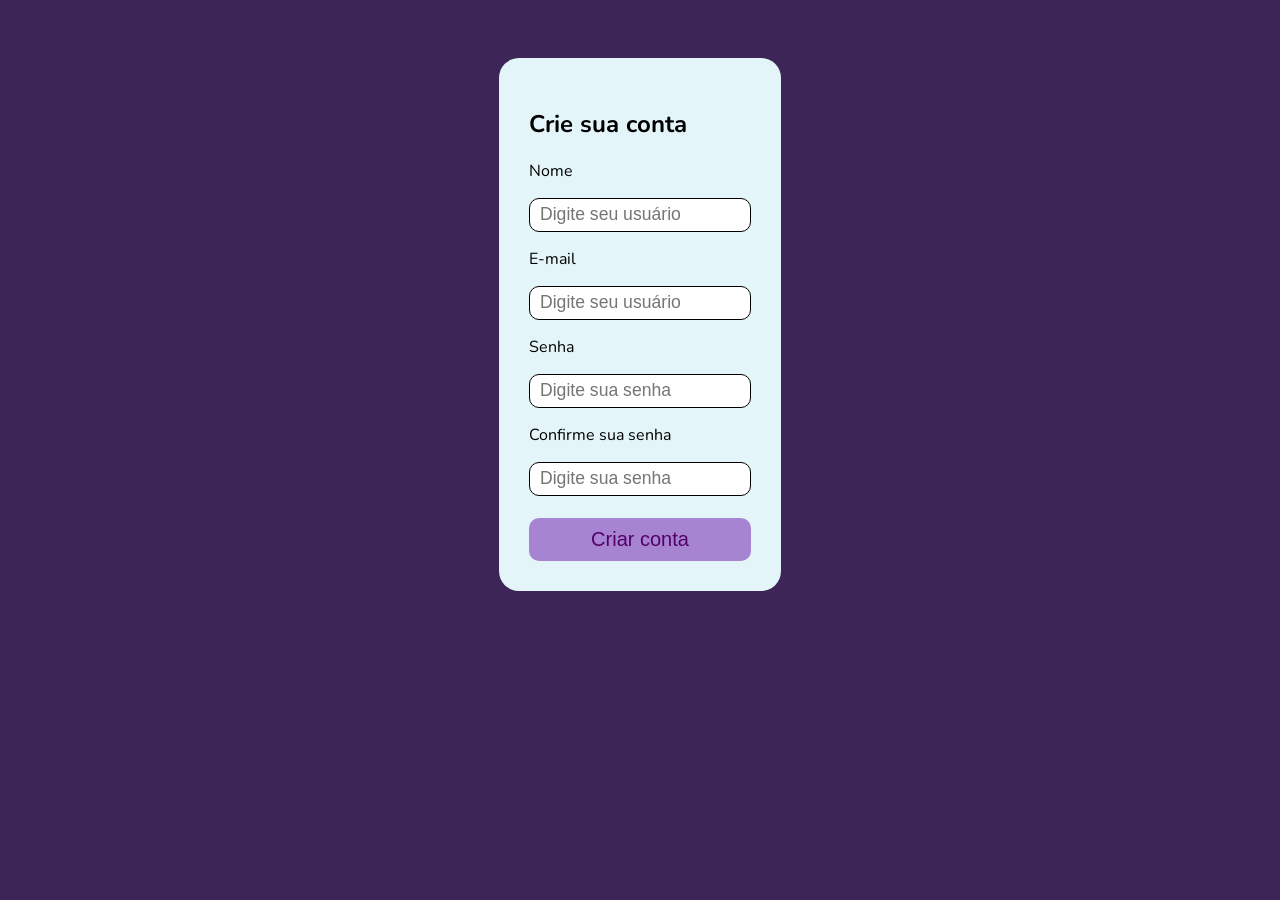
<file: templates/cadastro.html>
<!DOCTYPE html>
<html lang="en">

<head>
    <meta charset="UTF-8">
    <meta name="viewport" content="width=device-width, initial-scale=1.0">
    <title>Cadastro</title>
    <!-- Criar link HTML e CSS -->
    <link rel="stylesheet" href="/static/estilo.css">
    <!-- Adicionar o ícone (favicon) do site -->
    <link rel="shortcut icon" href="logo.png" type="image/x-icon">
</head>

<body class="cadastro">
    <div class="caixa-de-login">
        <h2>Crie sua conta</h2>
        <!-- ADICIONAR O FORM AO INICIO -->
        <form action="/cadastro" method="POST" onsubmit="return verificarSenhas()">
            <p>Nome</p>
            <input type='text' name='nome' placeholder="Digite seu usuário">
            <p>E-mail</p>
            <input type='text' name='email' placeholder="Digite seu usuário">
            <p>Senha</p>
            <input type='password' name='senha' placeholder="Digite sua senha">
            <p>Confirme sua senha</p>
            <input type='password' name='confirmar_senha' placeholder="Digite sua senha">
            <br>
            <br>
            <div class="botoes">
                <!-- <a href="">Criar conta</a> -->
                <!-- Mudar o a para um button -->
                <button type="submit">Criar conta</button>
            </div>
            <!-- FECHAR O FORMS AO FIM -->
        </form>

    </div>
    
    <script src="/static/script.js"></script>
</body>

</html>
</file>
<file: static/estilo.css>
@import url('https://fonts.googleapis.com/css2?family=Nunito:ital,wght@0,200..1000;1,200..1000&family=Roboto:ital,wght@0,100;0,300;0,400;0,500;0,700;0,900;1,100;1,300;1,400;1,500;1,700;1,900&display=swap');

body{
   background-attachment: fixed;
   background-color: #3d2557;
   display: flex;
   justify-content: center;
   align-items: center;
   font-family: "Nunito", serif;
}

.pag-inicial {
    background-color: #e4f5f9;
    padding: 80px;
    max-height: 80vh;
}

div.pag-inicial {
    border-radius: 50px; /* Arrendondar a borda da caixa */
}

.pag-inicial img {
    width: 250px;
}

img#logo{
    width: 40%;
    padding: 50px;
}

body#index{
    height: 90vh;
    display: flex;
    align-items: center;
    justify-content: center;
}

.botoes a {
    text-decoration: none; /*Remover o sublinhado dos botões*/
    background-color: #f14483; /*alterando a cor do fundo*/
    font-size: 20px; /*Alterando o tamanho da fonte*/
    color: #ffffff; /*mudar a cor do texto*/
    padding: 10px; /*adicionar um espaço em volta texto*/
    border-radius: 10px;
}

a.botao-secundario {
    border-color: #f14483; /*alterando a cor do fundo*/
    border-style: solid;
    background-color: transparent;
    font-size: 18px; /*Alterando o tamanho da fonte*/
    color: #f14483; /*mudar a cor do texto*/
    font-weight: 700;
}

/* novo estilo*/
.botoes button {
    text-decoration: none; /*Remover o sublinhado dos botões*/
    background-color: #a684d2; /*alterando a cor do fundo*/
    font-size: 20px; /*Alterando o tamanho da fonte*/
    color: #530068; /*mudar a cor do texto*/
    padding: 10px; /*adicionar um espaço em volta texto*/
    border-radius: 10px;
    border: none; /* LINHA NOVA*/
}

.botoes {
    display: flex; /*Transforma a exibição em flexível*/
    flex-direction: column; /*Deixa os botões acima um do outro*/
    gap: 20px; /*adiciona espaço entre os botões*/
    text-align: center;
}

.caixa-de-login {
    /*muda o fundo*/
    background-color: #e4f5f9;
    /* Adiciona espaço dentro */
    padding: 30px;
    /* Borda arredondada */
    border-radius: 20px;
}

.cadastro .caixa-de-login {
    margin-top: 50px;
}

body.login {
    display: flex;
    flex-direction: column;
}

/* Estilizando a entrada de texto*/
.caixa-de-login input, textarea {
    width: 200px; /*mudei a largura */
    height: 30px; /*mudei a altura*/
    font-size: 1.1rem; /*mudei tamanho da fonte*/ 

    border-radius: 10px; /*arredondei a borda*/
    border: solid; /*adicionei borda solida*/
    border-width: 1px; /*mudei a grossura da borda*/

    padding-left: 10px; /*adicionei espaço antes do texto*/
    padding-right: 10px;
}

textarea {
    resize: vertical; /*atributo especifico da textarea, só deixa mudar o tamanho na vertical*/
    height: 200px;
}

/* Página home */
img#logo-home {
    width: 20%;
    padding: 20px;
}

body#home {
    flex-direction: column;
}

/* CARDS */
.cards-container {
    display: flex;
    flex-wrap: wrap;
    justify-content: center;
    gap: 20px;
    margin-top: 10px;
}
  
.card {
    display: flex;
    width: 400px;
    height: 200px;
    background-color: #ffffff;
    border-radius: 12px;
    box-shadow: 0 4px 8px rgba(0, 0, 0, 0.2);
    overflow: hidden;
    transition: transform 0.3s, background-color 0.3s;
    cursor: pointer;
    position: relative;
}
  
.card:hover {
    transform: scale(1.05);
}

.cover {
    width: 200px; /* quadrado */
    height: 200px;
    object-fit: cover;
    flex-shrink: 0; /* Não deixa a imagem encolher */
}
  
.card-content {
    padding: 20px;
    display: flex;
    flex-direction: column;
    justify-content: center;
    align-items: flex-start;
    text-align: left;
    flex: 1; /* Ocupa o resto do espaço */
}

.card-content h3 {
    font-size: 20px;
    color: #0077cc;
    margin-bottom: 8px;
}
  
.card-content p {
    font-size: 14px;
    color: #666;
}

a {
    text-decoration: none; /*Tira o sublinhado das ancoras */
}

.excluir {
    position: fixed; /*Fixa a posição na tela */
    /*Colocando a posição 10 pixels a direita */
    right: 10px;
    /*Colocando a posição 10 pixels a baixo */ 
    bottom: 10px;
}
</file>
